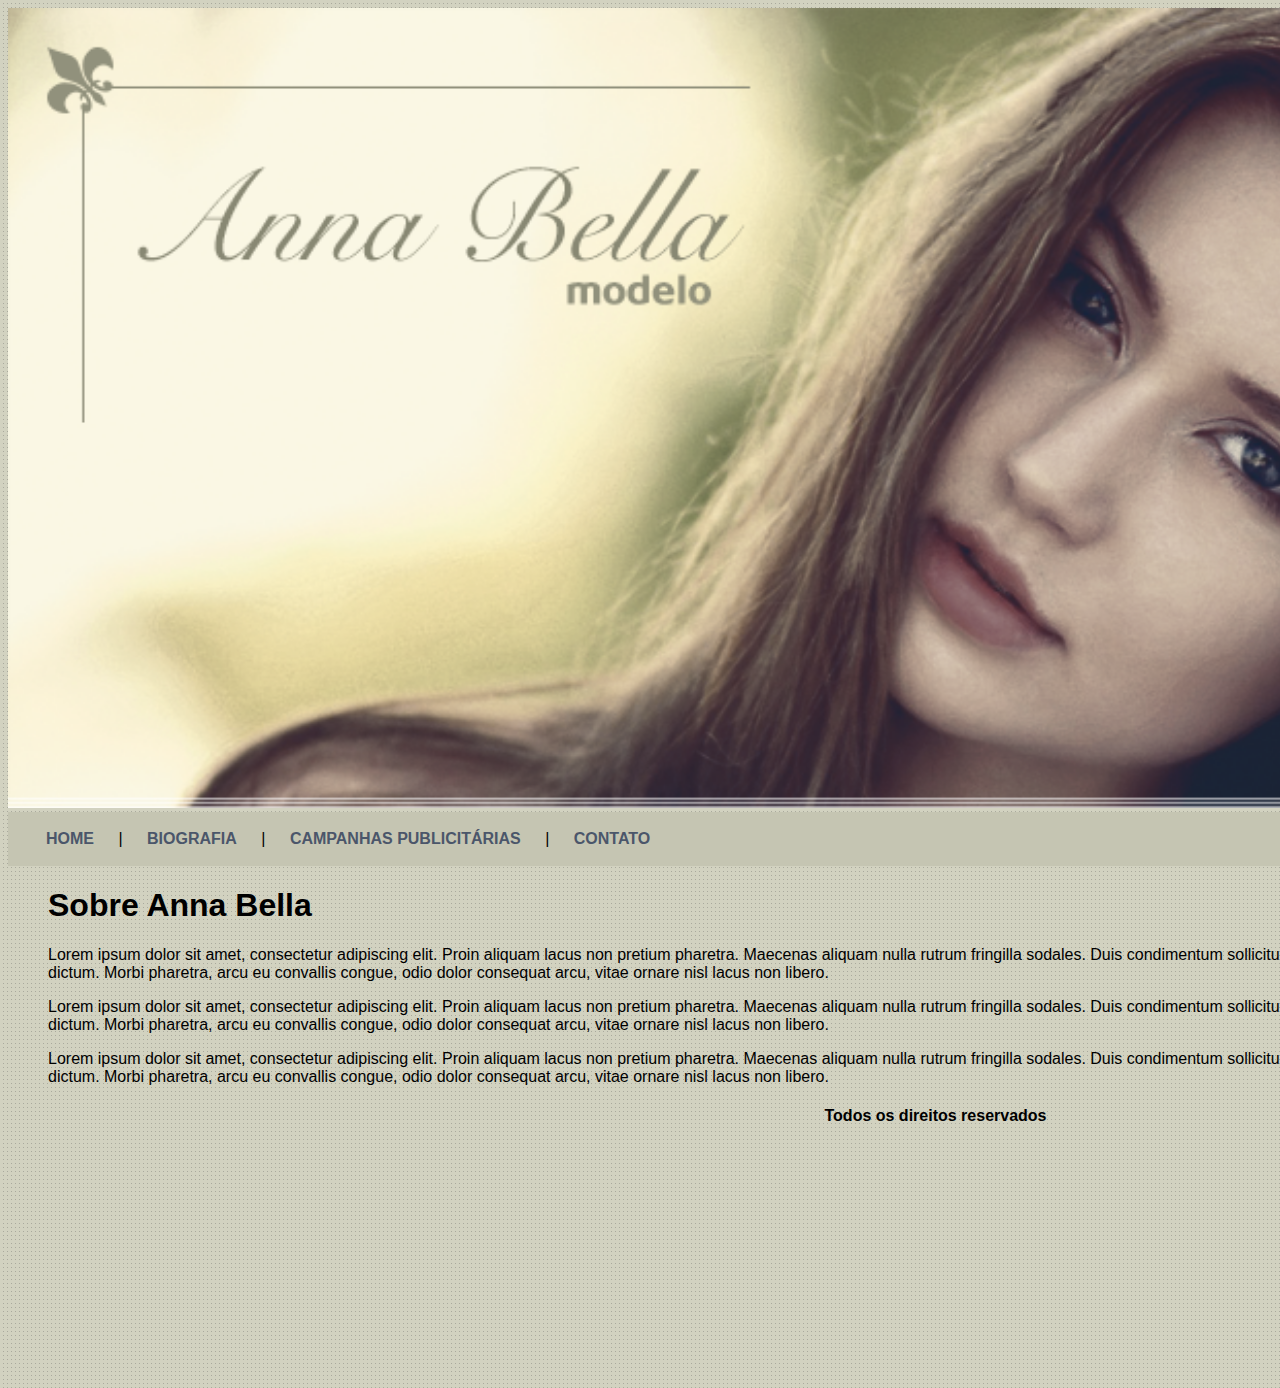
<file: index.html>
<!DOCTYPE html>
<html lang="en">
<head>
	<meta charset="UTF-8">
	<meta name="viewport" content="width=device-width, initial-scale=1.0">
	<title>Document</title>
	<link rel="stylesheet" type="text/css" href="css/estilo.css">
</head>
<body>

	<div id="principal">
		
			<img src="css/imagens/capa.png" width="1855">
			
		<div id="menu">
			
			<a href="index.html">HOME</a> | 
			<a href="biografia.html" target="_blank">BIOGRAFIA</a> | 
			<a href="campanhapublicitarias.html" target="_blank">CAMPANHAS PUBLICITÁRIAS</a> | 
			<a href="contato.html" target="_blank">CONTATO</a> 

		</div>

		<div id="conteudo"><!-- inicio conteudo -->
			
			<h1>Sobre Anna Bella</h1>
			<p>
				Lorem ipsum dolor sit amet, consectetur adipiscing elit. Proin aliquam lacus non pretium pharetra. Maecenas aliquam nulla rutrum fringilla sodales. Duis condimentum sollicitudin augue, sit amet ornare eros pretium sit amet. Fusce lacinia aliquet est at dictum. Morbi pharetra, arcu eu convallis congue, odio dolor consequat arcu, vitae ornare nisl lacus non libero.
			</p>

			<p>
				Lorem ipsum dolor sit amet, consectetur adipiscing elit. Proin aliquam lacus non pretium pharetra. Maecenas aliquam nulla rutrum fringilla sodales. Duis condimentum sollicitudin augue, sit amet ornare eros pretium sit amet. Fusce lacinia aliquet est at dictum. Morbi pharetra, arcu eu convallis congue, odio dolor consequat arcu, vitae ornare nisl lacus non libero.
			</p>

			<p>
				Lorem ipsum dolor sit amet, consectetur adipiscing elit. Proin aliquam lacus non pretium pharetra. Maecenas aliquam nulla rutrum fringilla sodales. Duis condimentum sollicitudin augue, sit amet ornare eros pretium sit amet. Fusce lacinia aliquet est at dictum. Morbi pharetra, arcu eu convallis congue, odio dolor consequat arcu, vitae ornare nisl lacus non libero.
			</p>
		</div>
		<!-- fim conteudo -->

		<div id="rodape">
			<h4>Todos os direitos reservados</h4>
		</div>
	</div>
</br></br></br></br></br></br></br></br></br></br></br></br></br>

</body>
</html>
</file>
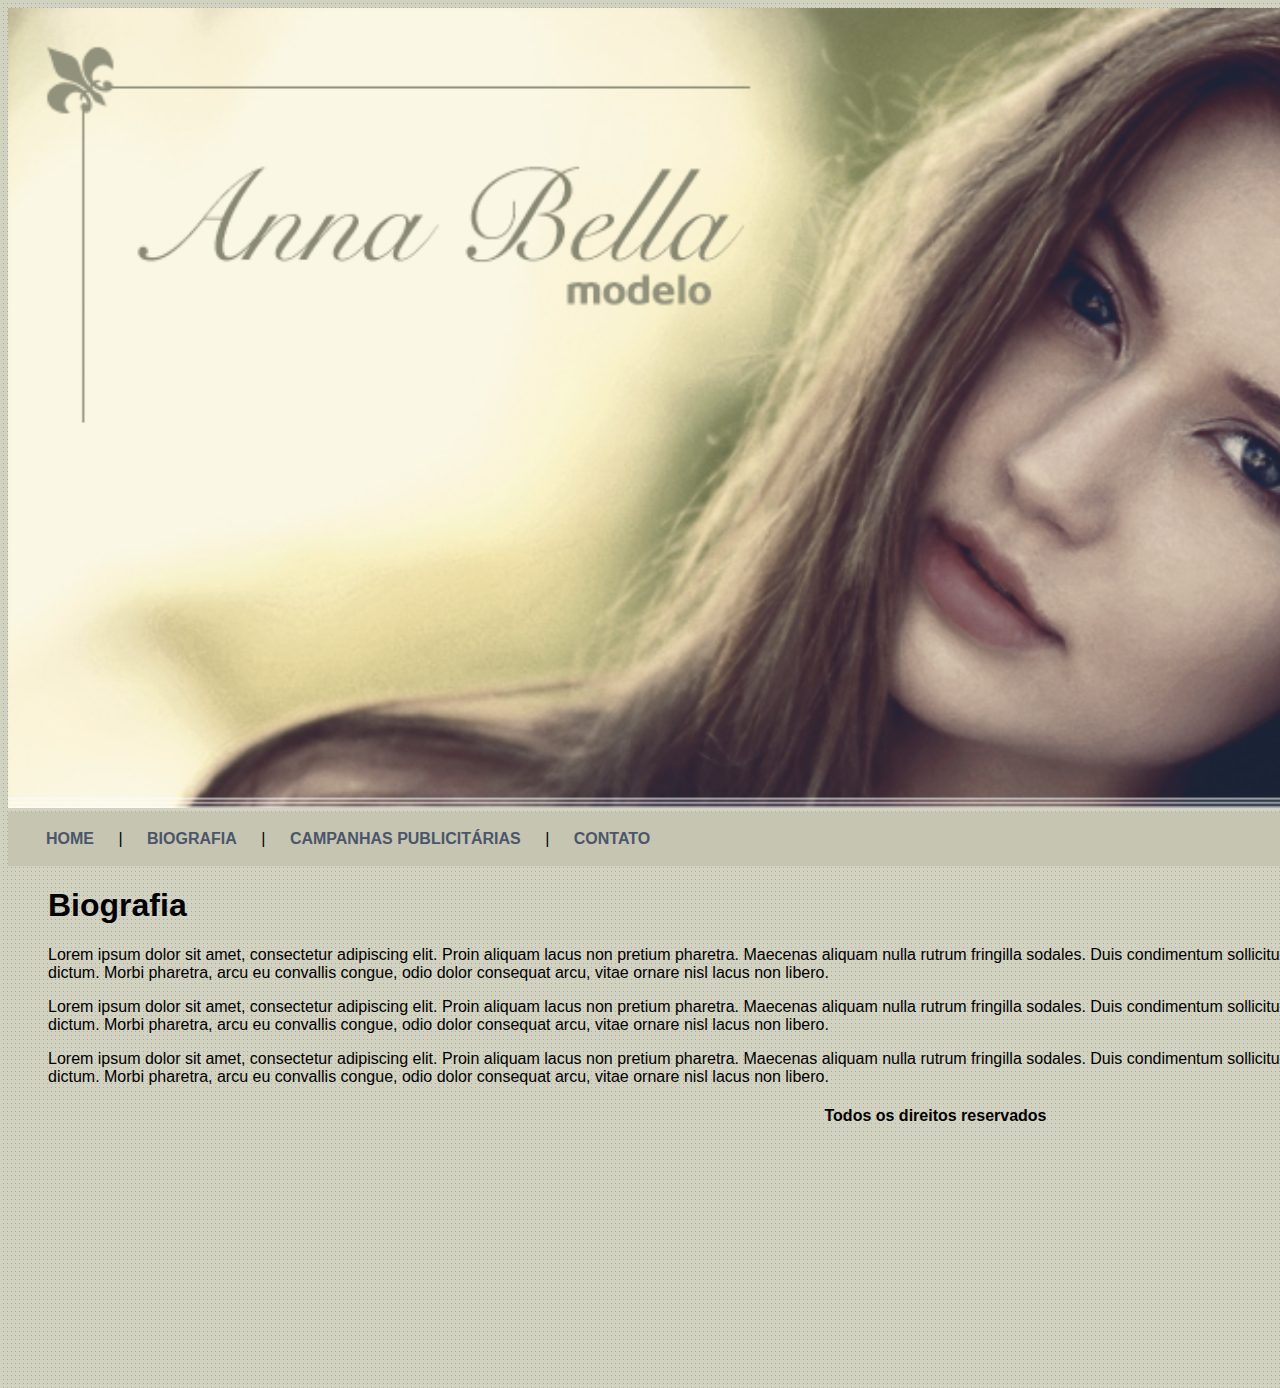
<file: biografia.html>
<!DOCTYPE html>
<html lang="en">
<head>
    <meta charset="UTF-8">
    <meta name="viewport" content="width=device-width, initial-scale=1.0">
    <title>Document</title>
    <link rel="stylesheet" type="text/css" href="css/estilo.css">
</head>
<body>

    <div id="principal">
        <img src="css/imagens/capa.png" width="1855">
        
        <div id="menu">
            
            <a href="index.html" target="_blank">HOME</a> | 
			<a href="biografia.html" target="_blank">BIOGRAFIA</a> | 
			<a href="campanhapublicitarias.html" target="_blank">CAMPANHAS PUBLICITÁRIAS</a> | 
			<a href="contato.html" target="_blank">CONTATO</a> 
        
        </div>
        <div id="conteudo">
            <h1>Biografia</h1>
			<p>
				Lorem ipsum dolor sit amet, consectetur adipiscing elit. Proin aliquam lacus non pretium pharetra. Maecenas aliquam nulla rutrum fringilla sodales. Duis condimentum sollicitudin augue, sit amet ornare eros pretium sit amet. Fusce lacinia aliquet est at dictum. Morbi pharetra, arcu eu convallis congue, odio dolor consequat arcu, vitae ornare nisl lacus non libero.
			</p>

			<p>
				Lorem ipsum dolor sit amet, consectetur adipiscing elit. Proin aliquam lacus non pretium pharetra. Maecenas aliquam nulla rutrum fringilla sodales. Duis condimentum sollicitudin augue, sit amet ornare eros pretium sit amet. Fusce lacinia aliquet est at dictum. Morbi pharetra, arcu eu convallis congue, odio dolor consequat arcu, vitae ornare nisl lacus non libero.
			</p>

			<p>
				Lorem ipsum dolor sit amet, consectetur adipiscing elit. Proin aliquam lacus non pretium pharetra. Maecenas aliquam nulla rutrum fringilla sodales. Duis condimentum sollicitudin augue, sit amet ornare eros pretium sit amet. Fusce lacinia aliquet est at dictum. Morbi pharetra, arcu eu convallis congue, odio dolor consequat arcu, vitae ornare nisl lacus non libero.
			</p>
        </div>
        <div id="rodape">
            <h4>Todos os direitos reservados</h4>
        </div>
    </div>

</br></br></br></br></br></br></br></br></br></br></br></br></br>  
</body>
</html>
</file>
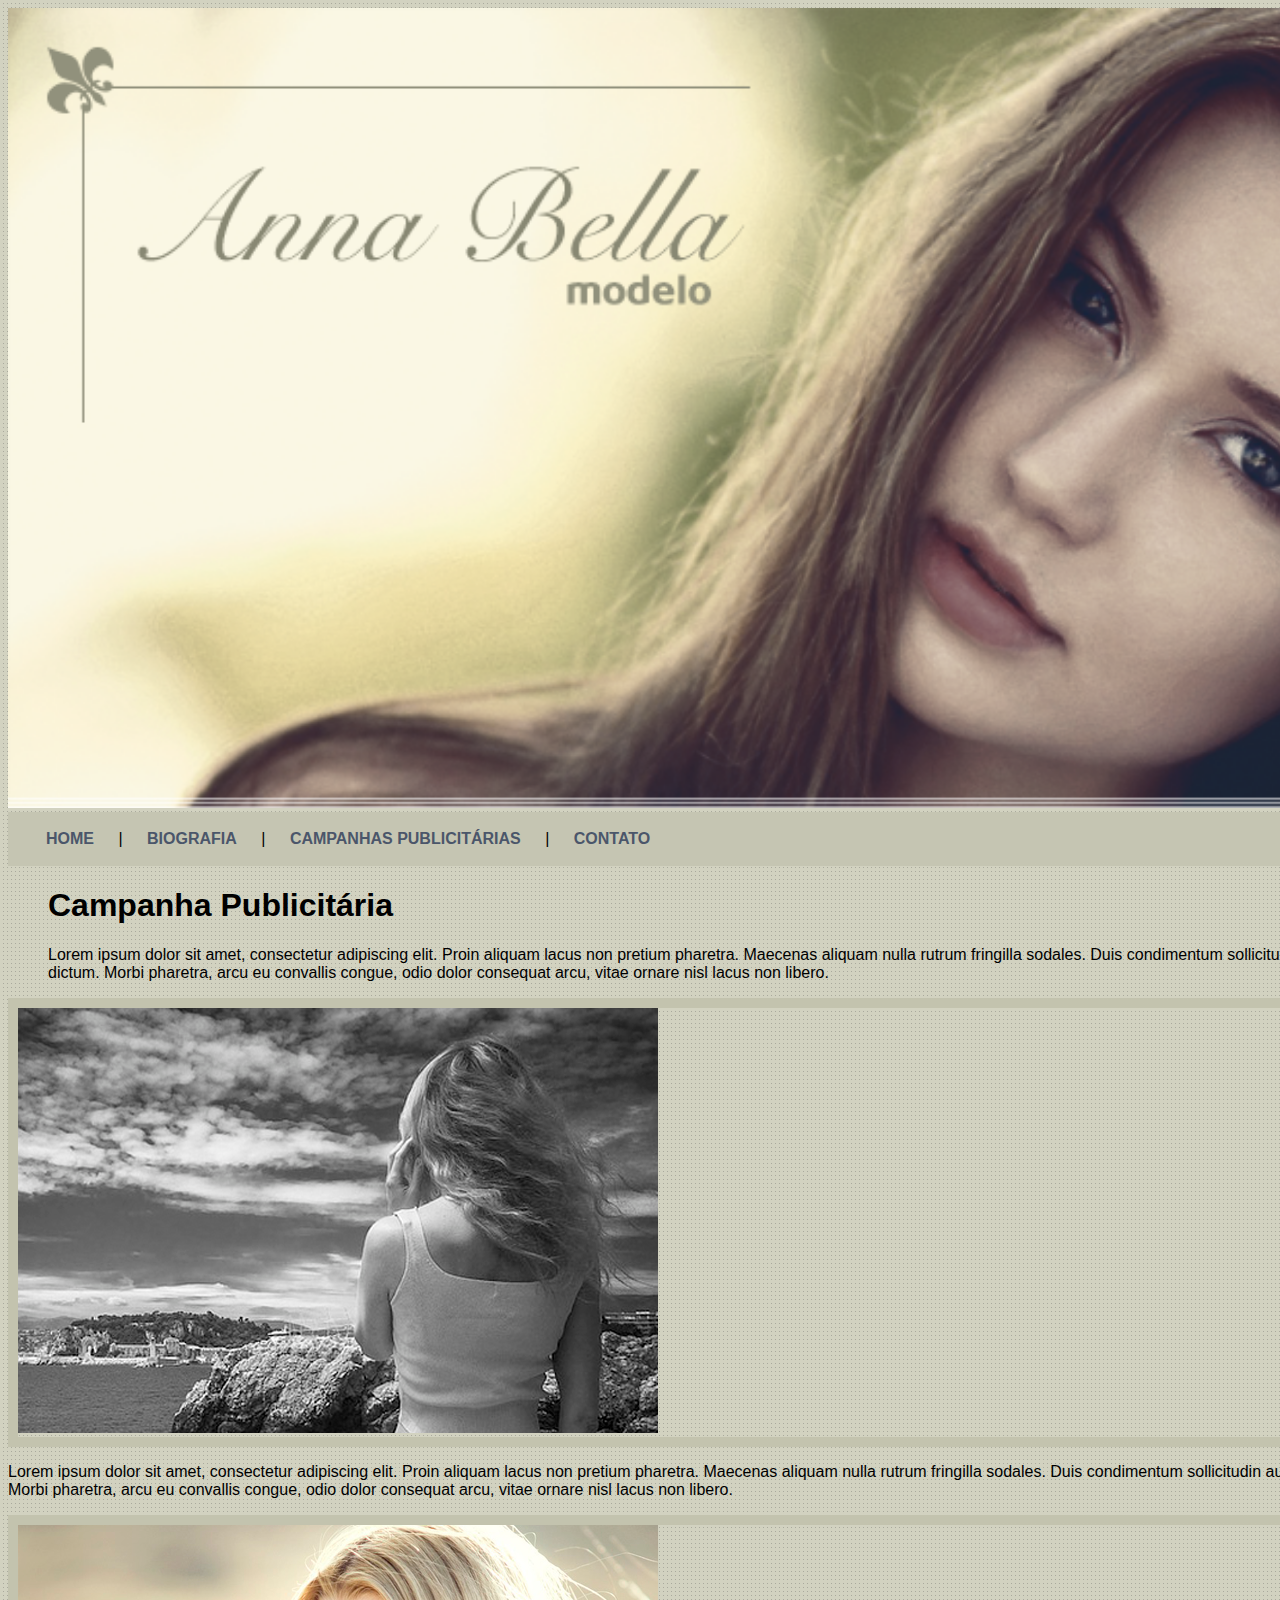
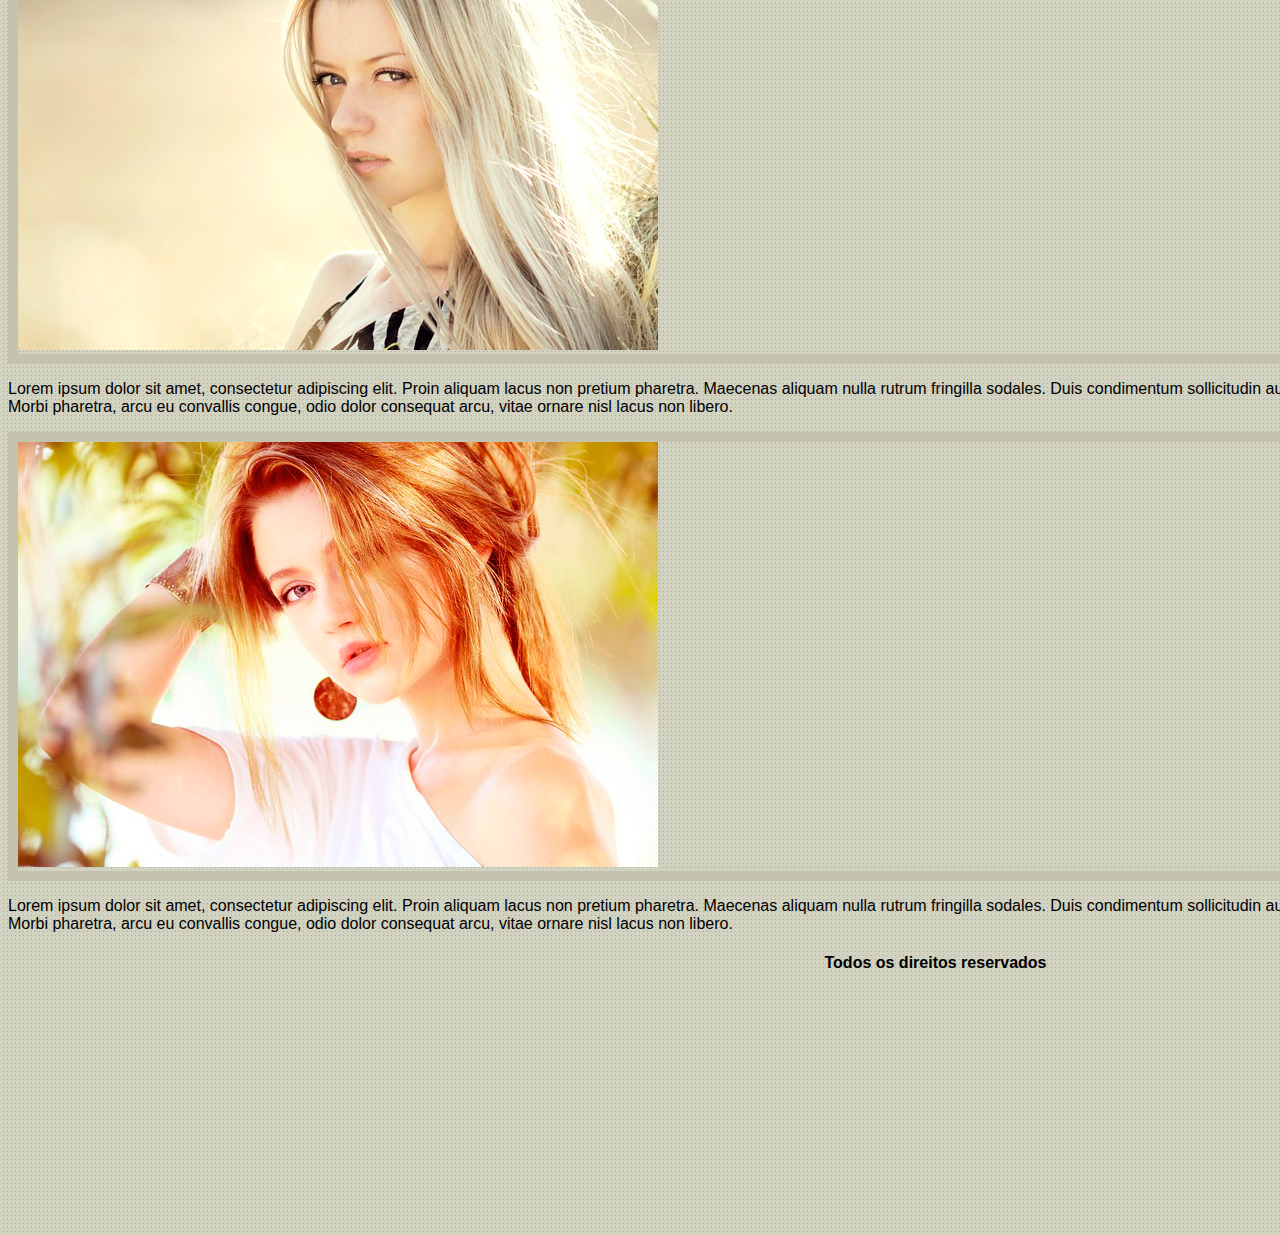
<file: campanhapublicitarias.html>
<!DOCTYPE html>
<html lang="en">
<head>
    <meta charset="UTF-8">
    <meta name="viewport" content="width=device-width, initial-scale=1.0">
    <title>Document</title>
    <link rel="stylesheet" type="text/css" href="css/estilo.css">
</head>
<body>
    <div id="principal">
        <img src="css/imagens/capa.png" width="1855">
        
        <div id="menu">
            
            <a href="index.html" target="_blank">HOME</a> | 
			<a href="biografia.html" target="_blank">BIOGRAFIA</a> | 
			<a href="campanhapublicitarias.html" target="_blank">CAMPANHAS PUBLICITÁRIAS</a> | 
			<a href="contato.html" target="_blank">CONTATO</a> 
        
        </div>
        <div id="conteudo">
            <h1>Campanha Publicitária</h1>
			<p>
				Lorem ipsum dolor sit amet, consectetur adipiscing elit. Proin aliquam lacus non pretium pharetra. Maecenas aliquam nulla rutrum fringilla sodales. Duis condimentum sollicitudin augue, sit amet ornare eros pretium sit amet. Fusce lacinia aliquet est at dictum. Morbi pharetra, arcu eu convallis congue, odio dolor consequat arcu, vitae ornare nisl lacus non libero.
			</p>
        </div>
        <div class="img-campanha">
            <img src="css/imagens/foto1.png">
        </div>
        <div>
            <p>Lorem ipsum dolor sit amet, consectetur adipiscing elit. Proin aliquam lacus non pretium pharetra. Maecenas aliquam nulla rutrum fringilla sodales. Duis condimentum sollicitudin augue, sit amet ornare eros pretium sit amet. Fusce lacinia aliquet est at dictum. Morbi pharetra, arcu eu convallis congue, odio dolor consequat arcu, vitae ornare nisl lacus non libero.</p>
        </div>
        <div class="img-campanha">
            <img src="css/imagens/foto2.png">
        </div>
        <div>
            <p>Lorem ipsum dolor sit amet, consectetur adipiscing elit. Proin aliquam lacus non pretium pharetra. Maecenas aliquam nulla rutrum fringilla sodales. Duis condimentum sollicitudin augue, sit amet ornare eros pretium sit amet. Fusce lacinia aliquet est at dictum. Morbi pharetra, arcu eu convallis congue, odio dolor consequat arcu, vitae ornare nisl lacus non libero.</p>
        </div>
        <div class="img-campanha">
            <img src="css/imagens/foto3.png">
        </div>
        <div>
            <p>Lorem ipsum dolor sit amet, consectetur adipiscing elit. Proin aliquam lacus non pretium pharetra. Maecenas aliquam nulla rutrum fringilla sodales. Duis condimentum sollicitudin augue, sit amet ornare eros pretium sit amet. Fusce lacinia aliquet est at dictum. Morbi pharetra, arcu eu convallis congue, odio dolor consequat arcu, vitae ornare nisl lacus non libero.</p>
        </div>
        <div id="rodape">
			<h4>Todos os direitos reservados</h4>
		</div>
    </div>
</br></br></br></br></br></br></br></br></br></br></br></br></br>

    
</body>
</html>
</file>
<file: css/estilo.css>
body{
	background: #d2d2c1 url('imagens/fundo.png');
	font: 16px Arial, Helvetica, sans-serif;
}

#principal {
	width: 1855px;
}

#menu {
	background: #c5c5b2;
	padding-left: 30px;
	padding: 18px;
}

a {
	color: #4b566a;
	text-decoration: none;
	font-weight: bold;
	padding: 20px;
}



.img-campanha {
	border: 10px solid #c3c3ae;
}

#rodape{
	text-align: center;
	font-weight: bold;
}

#conteudo{
	padding-left: 40px;
}
</file>
